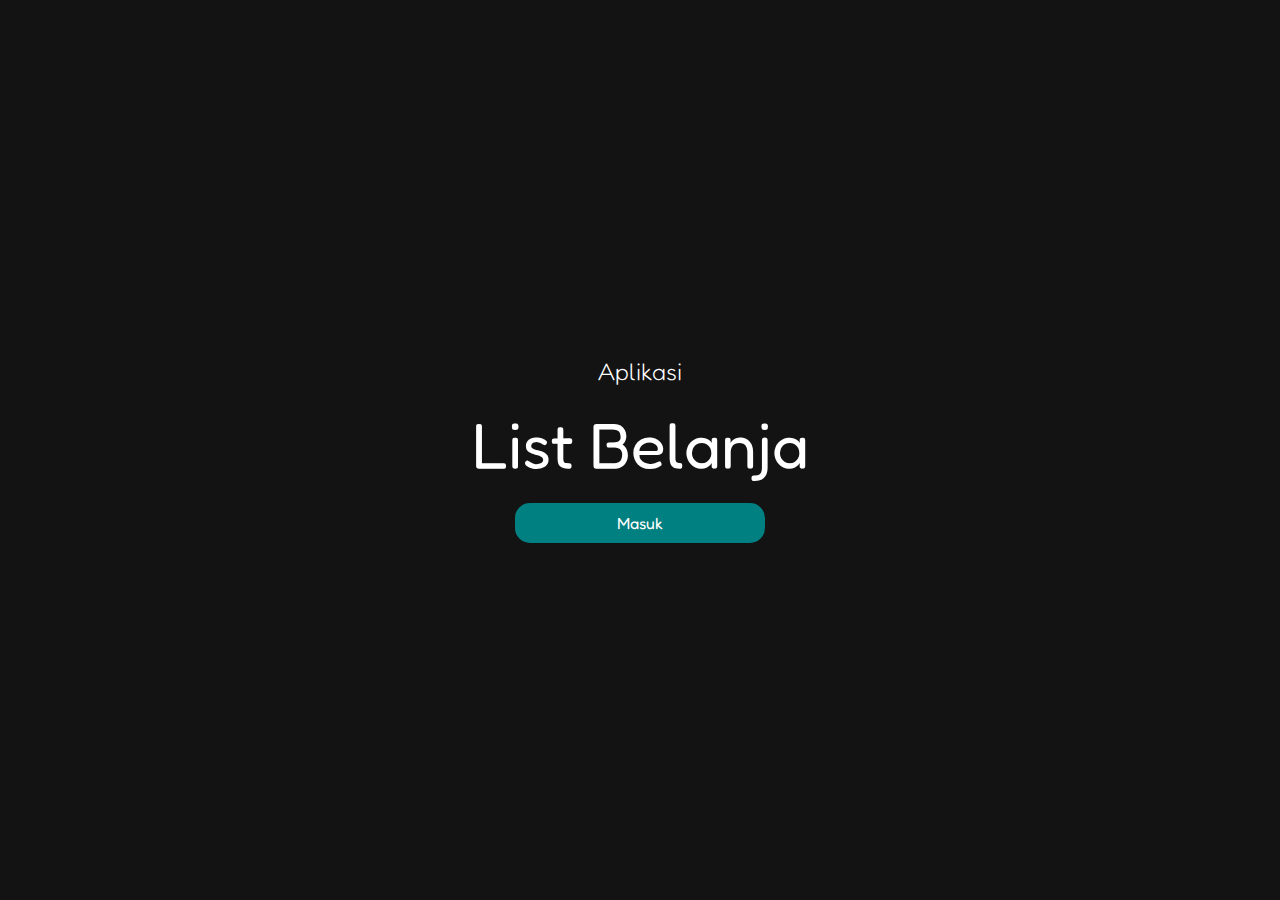
<file: index.html>
<!DOCTYPE html>
<html lang="en">
  <head>
    <meta charset="UTF-8" />
    <meta http-equiv="X-UA-Compatible" content="IE=edge" />
    <meta name="viewport" content="width=device-width, initial-scale=1.0" />
    <meta name="title" content="App List Belanja" />
    <meta
      name="description"
      content="Aplikasi list belanja sederhana by Raihanudin Rafif"
    />
    <meta
      property="og:image"
      content="https://images.pexels.com/photos/64613/pexels-photo-64613.jpeg?auto=compress&cs=tinysrgb&w=600"
    />
    <meta property="og:title" content="App List Belanja" />
    <meta
      property="og:description"
      content="Kamu butuh catatan untuk barang belanja ?, Pakai ini saja , GRATIS ! "
    />
    <link rel="stylesheet" href="styles.css" />
    <link
      href="https://fonts.googleapis.com/css2?family=Fredoka:wght@300;400;500&display=swap"
      rel="stylesheet"
    />
    <title>List Belanja App</title>
  </head>
  <body>
    <div class="wrapper">
      <main class="container splash">
        <h3>Aplikasi</h3>
        <h1>List Belanja</h1>
        <a href="/dashboard.html">
          <button class="btn_splash">Masuk</button>
        </a>
      </main>
    </div>
  </body>
</html>
</file>
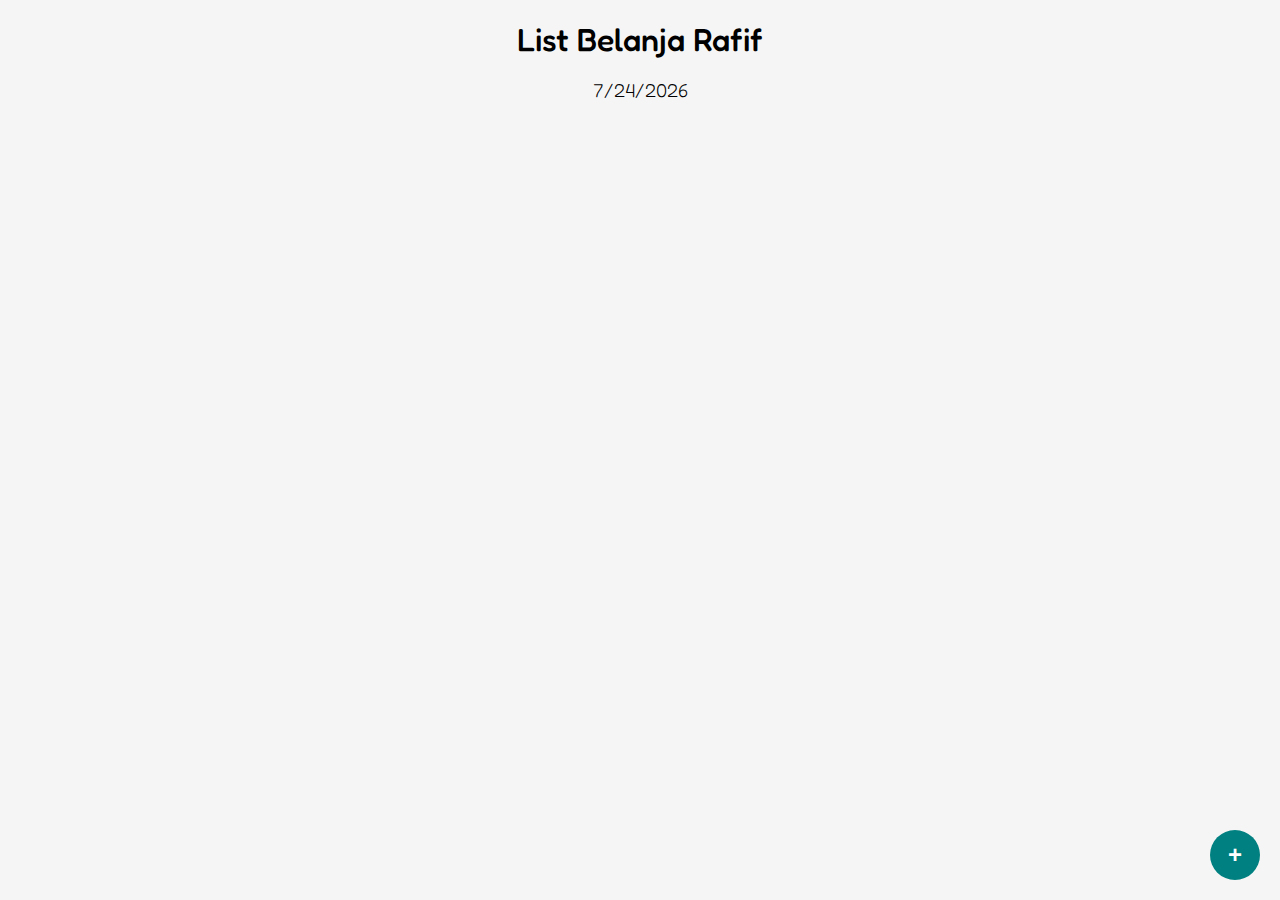
<file: dashboard.html>
<!DOCTYPE html>
<html lang="en">
<head>
    <meta charset="UTF-8">
    <meta http-equiv="X-UA-Compatible" content="IE=edge">
    <meta name="viewport" content="width=device-width, initial-scale=1.0">
    <meta name="title" content="App List Belanja">
    <meta name="description" content="Aplikasi list belanja sederhana by Raihanudin Rafif">
    <meta property="og:image"
        content="https://images.pexels.com/photos/64613/pexels-photo-64613.jpeg?auto=compress&cs=tinysrgb&w=600">
    <meta property="og:title" content="App List Belanja">
    <meta property="og:description" content="Kamu butuh catatan untuk barang belanja ?, Pakai ini saja , GRATIS ! ">
    <link rel="stylesheet" href="styles.css">
    <link href="https://fonts.googleapis.com/css2?family=Fredoka:wght@300;400;500&display=swap" rel="stylesheet">
    <link rel="stylesheet" href="styles.css">
    <title>Dashboard</title>
</head>
<body>
    <div id="modal">
        <form id="addlist_form">
            <h3> Tambah List Belanja</h3>
            <div class="form_group">
                <label for="barang">Nama Barang</label>
                <input type="text" id="barang" required>
            </div>
            <div class="form_group">
                <label for="harga">Harga</label>
                <input type="number" id="harga" required>
            </div>
        <button type="submit">Submit</button>
        </form>
        
        <div id="modal_bg"></div>
    </div>
    
    <main class="container">
        <h1 class="title">List Belanja Rafif</h1>
        <h3 id="subtitle"></h3>
        <div id="root">
        </div>
        <button class="floating_button" id="floating_button">
            +

        </button>
    </main>
    
    <script src="script.js"></script>
</body>
</html>
</file>
<file: styles.css>
*{
    box-sizing: border-box;
}

html{
    scroll-behavior: smooth;
}

body{
    padding: 0;
    margin: 0;
    overflow-x: hidden;
    font-family: 'Fredoka', sans-serif;
    background-color: whitesmoke;
}

.wrapper{
    width: 100%;
    background-color: rgb(19, 19, 19);
}

.container{
    width: inherit;
    min-height: 100vh;
    max-width: 600px;
    margin: 0 auto;
    display: flex;
    flex-direction: column;
    padding: 20px;
    gap: 20px;
    align-items: center;
}

h1, h2, h3{
    padding: 0;
    margin: 0;
}

.splash{
    color: white;
    display: flex;
    flex-direction: column;
    justify-content: center;
    align-items: center;
}

.splash h3{
    font-size: 24px;
    font-weight: 300;
}

.splash h1{
    font-size: 64px;
    font-weight: 400;
}

.btn_splash{
    height: 40px;
    width: 250px;
    font-family: inherit;
    background-color: teal;
    color: white;
    border-radius: 15px;
    border: none;
    outline: none;
    font-size: 16px;
    cursor: pointer;
}
.floating_button{
    width: 50px;
    height: 50px;
    border-radius: 100px;
    background-color: teal;
    color: white;
    border: none;
    outline: none;
    position: fixed;
    bottom: 20px;
    right: 20px;
    font-size: 24px;
    font-weight: 800;
    transition-duration: 400ms;
    cursor:pointer;
}

#modal{
   width: 100vw;
   height: 100vh;
   display: none;
   flex-direction: column;
   justify-content: center;
   align-items: center ; 
   position: fixed;
   
}

#addlist_form{
    width: 80%;
    max-width: 600px;
    display: flex;
    flex-direction: column;
    gap: 20px;
    background-color: white;
    padding: 20px;
    border-radius: 16px;
    box-shadow: 4px 5px 7px rgba(0, 0, 0, 0.139);

}

#addlist_form h3{
    font-weight: 300;
    text-align: center;
}

.form_group{
    display: flex;
    flex-direction: column;
    gap: 8px;
}

.form_group label{
    font-size: 16px;
    font-weight: 300;
}

.form_group input {
    font-family: inherit;
    height: 40px;
    padding: 0 16px;
    border-radius: 15px;
    border: .5px solid gray;
}

.form_group input:focus{
    outline: 1px solid teal;
    border: none;
}

#addlist_form button {
    font-family: inherit;
    height: 40px;
    border-radius: 16px;
    border: none;
    outline: none;
    width: 30%;
    margin-left: auto;
    background-color: teal;
    color: white;
    cursor:pointer;
}

#modal_bg{
    width: 100%;
    height: 100%;
    position: absolute;
    top: 0;
    left: 0;
    background-color: rgba(0, 0, 0, 0.162);
    z-index: -1;
}
.title {
    text-align: center;
    font-weight: 500;

}

#subtitle{
    text-align: center;
    font-weight: 300;
}

#root {
    width: 100%;
    display: flex;
    flex-direction: column;
    align-items: center;
    gap: 20px;
    padding: 0 20px;
}
.card{
    width: inherit;
    display: flex;
    flex-direction: column;
    gap: 20px;
    background-color: white;
    box-shadow: 4px 5px 7px rgba(0, 0, 0, 0.155);
    border-radius: 12px;
    padding: 20px;
}

.card small{
    text-align: center;
    font-weight: 300;
    color: gray;
    height: 40px;
    align-items: center;
}

.card div {
    display: flex;
    justify-content: space-between;
    text-transform: capitalize;
}

.card button{
    font-family: inherit;
    height: 40px;
    width: 40%;
    background-color: teal;
    color: white;
    border: none;
    outline: none;
    border-radius: 15px;
    margin-left: auto;
    cursor:pointer;

}
</file>
